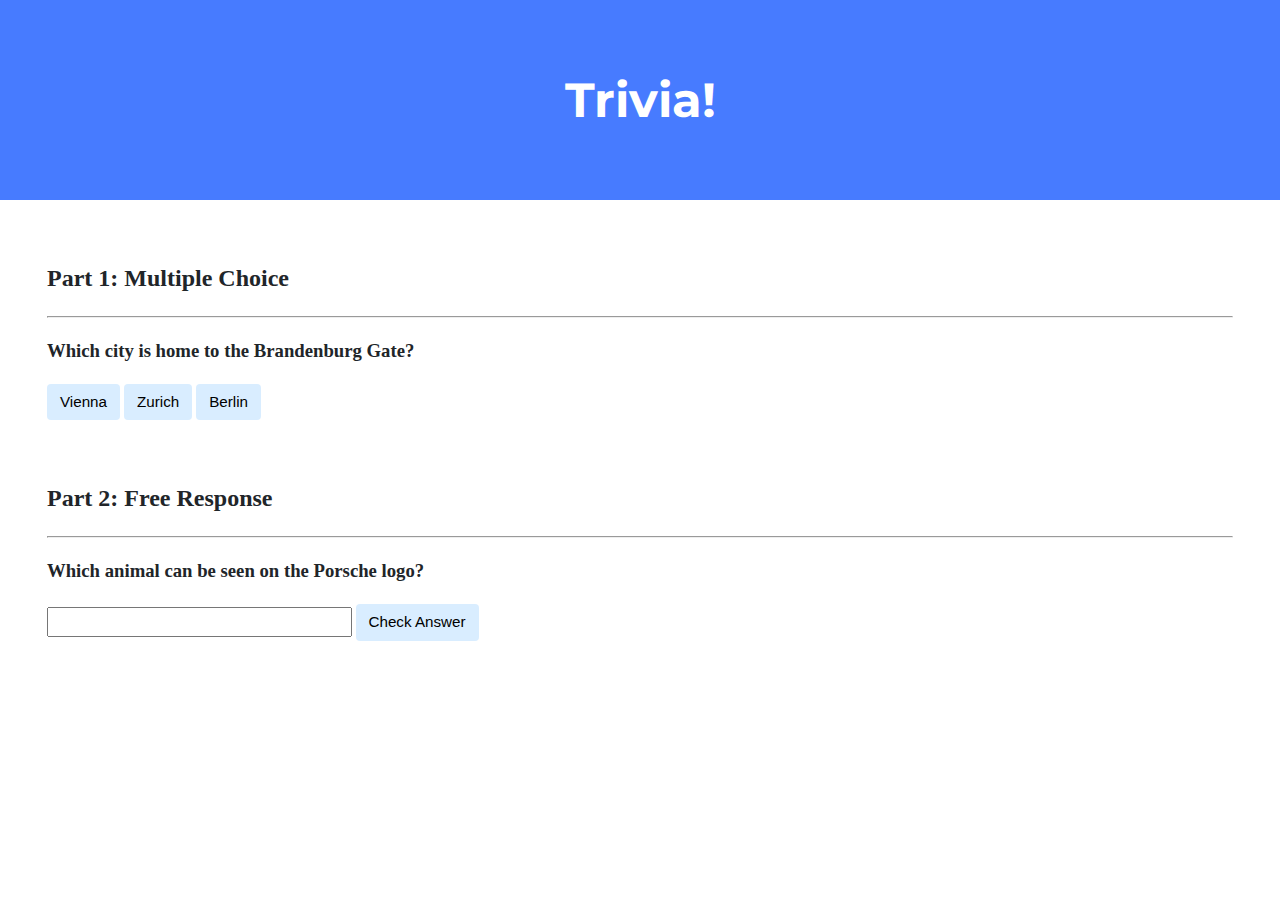
<file: problems/2024/x/trivia/index.html>
<!DOCTYPE html>

<html lang="en">

    <head>
        <link href="https://fonts.googleapis.com/css2?family=Montserrat:wght@500&display=swap" rel="stylesheet">
        <link href="styles.css" rel="stylesheet">
        <title>Trivia!</title>
        <script>
            document.addEventListener("DOMContentLoaded", () => {
                const correctText1 = document.querySelector(".correctText1");
                const answerButtons = document.querySelectorAll(".answerButton");

                const correctText2 = document.querySelector(".correctText2");
                const userAnswerInput = document.querySelector(".userAnswer");
                const submitButton = document.querySelector(".submitAnswer");

                answerButtons.forEach(button => {
                    button.addEventListener("click", handleAnswerClick);
                });

                submitButton.addEventListener("click", handleAnswerSubmission);

                function handleAnswerClick(event) {
                    const button = event.target;
                    const isCorrect = button.dataset.correctAnswer === "true";

                    correctText1.innerHTML = isCorrect ? "Correct!" : "Incorrect";
                    button.style.backgroundColor = isCorrect ? "#A5F030" : "#F05330";
                }

                function handleAnswerSubmission() {
                    const userAnswer = userAnswerInput.value.toLowerCase();
                    const correctAnswer = "Horse".toLowerCase();

                    if (userAnswer === correctAnswer) {
                        correctText2.innerHTML = "Correct!";
                        userAnswerInput.style.borderColor = "#A5F030";
                    } else {
                        correctText2.innerHTML = "Incorrect";
                        userAnswerInput.style.borderColor = "#F05330";
                    }
                }
            })
        </script>
    </head>

    <body>
        <div class="header">
            <h1>Trivia!</h1>
        </div>

        <div class="container">
            <div class="section">
                <h2>Part 1: Multiple Choice </h2>
                <hr>
                <h3>Which city is home to the Brandenburg Gate?</h3>
                <button class="answerButton" data-correct-answer="false">Vienna</button>
                <button class="answerButton" data-correct-answer="false">Zurich</button>
                <button class="answerButton" data-correct-answer="true">Berlin</button>
                <p class="correctText1"></p>
            </div>

            <div class="section">
                <h2>Part 2: Free Response</h2>
                <hr>
                <h3>Which animal can be seen on the Porsche logo?</h3>
                <input type="text" class="userAnswer">
                <button class="submitAnswer">Check Answer</button>
                <p class="correctText2"></p>
            </div>
        </div>
    </body>

</html>
</file>
<file: problems/2024/x/trivia/styles.css>
body {
    background-color: #fff;
    color: #212529;
    font-size: 1rem;
    font-weight: 400;
    line-height: 1.5;
    margin: 0;
    text-align: left;
}

.container {
    margin-left: auto;
    margin-right: auto;
    padding-left: 15px;
    padding-right: 15px;
}

.header {
    background-color: #477bff;
    color: #fff;
    margin-bottom: 2rem;
    padding: 2rem 1rem;
    text-align: center;
}

.section {
    padding: 0.5rem 2rem 1rem 2rem;
}

.section:hover {
    background-color: #f5f5f5;
    transition: color 2s ease-in-out, background-color 0.15s ease-in-out;
}

h1 {
    font-family: 'Montserrat', sans-serif;
    font-size: 48px;
}

button,
input[type="submit"] {
    background-color: #d9edff;
    border: 1px solid transparent;
    border-radius: 0.25rem;
    font-size: 0.95rem;
    font-weight: 400;
    line-height: 1.5;
    padding: 0.375rem 0.75rem;
    text-align: center;
    transition: color 0.15s ease-in-out, background-color 0.15s ease-in-out, border-color 0.15s ease-in-out, box-shadow 0.15s ease-in-out;
    vertical-align: middle;
}

button:hover {
    background-color: #509CDE;
    transition: color 2s ease-in-out, background-color 0.15s ease-in-out;
}

input[type="text"] {
    line-height: 1.8;
    width: 25%;
}

input[type="text"]:hover {
    background-color: #f5f5f5;
    transition: color 2s ease-in-out, background-color 0.15s ease-in-out;
}
</file>
